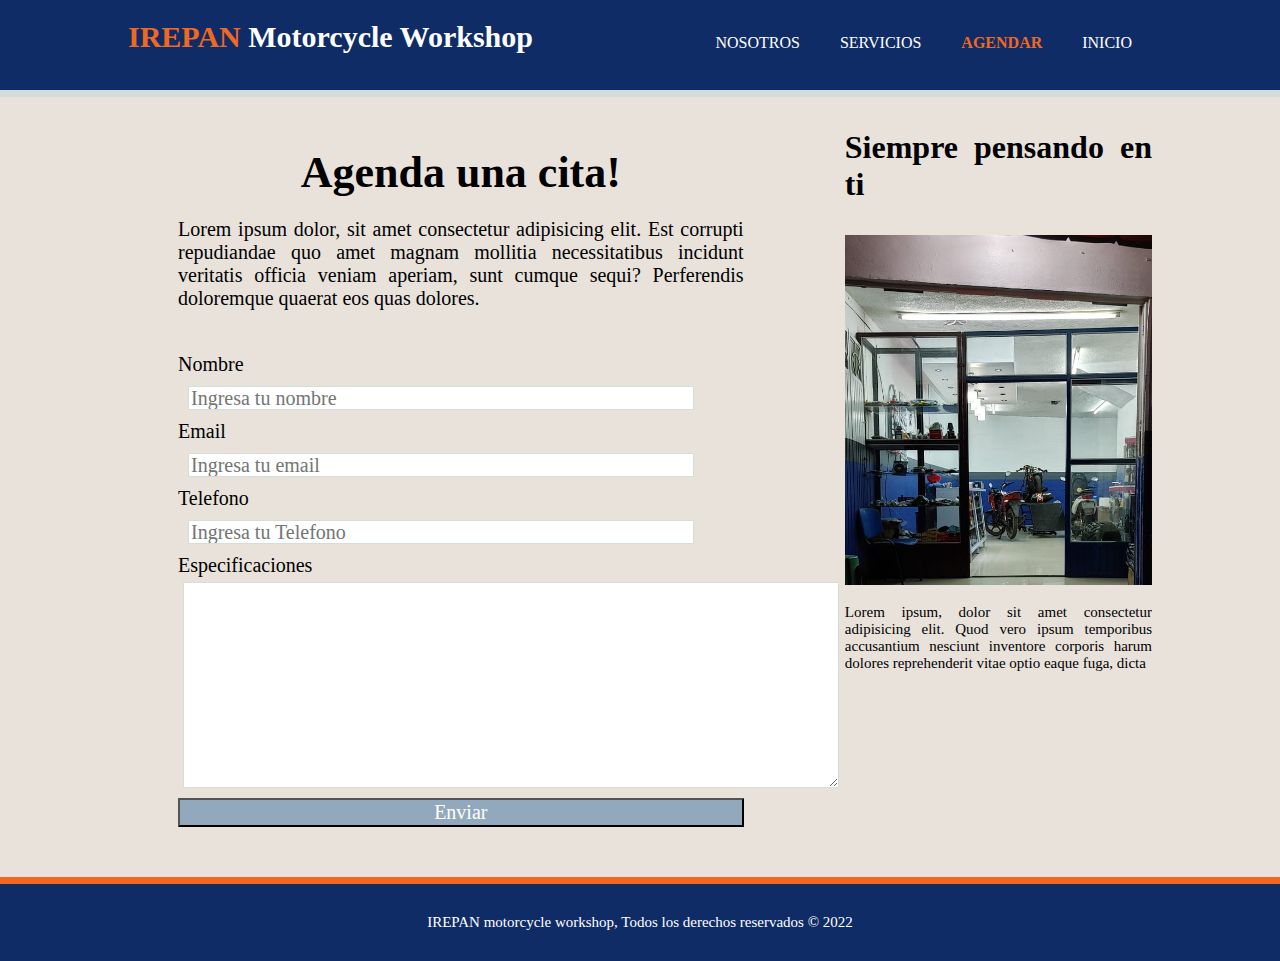
<file: Pagina web/agendar.html>
<!DOCTYPE html>
<html lang="en">
<head>
    <meta charset="UTF-8">
    <meta http-equiv="X-UA-Compatible" content="IE=edge">
    <meta name="viewport" content="width=device-width, initial-scale=1.0">
    <title>Agendar</title>
    <link rel="stylesheet"  href="estilos.css" type="text/css" > 
    <script type="text/javascript" src="codigo.js"></script>
    
</head>
<body>

    <header>
        <div class="contenedor">
            <div id="marca">
                <h1><span class="resaltado">IREPAN </span>Motorcycle Workshop</h1>
               

            </div>
            <nav>
                <ul>
                    <li ><a href="Index.html">Inicio</a></li>
                    <li class="activo"><a href="Agendar.html">Agendar</a></li>
                    <li ><a href="Servicios.html">Servicios</a></li>
                    <li ><a href="Nosotros.html">Nosotros</a></li>
                </ul>
            </nav>
        </div>
    </header>

    <section id="video">
        <div class="contenedor">
 
            <article id="columna1">

                <div class="formulario">
                   
                <h1>Agenda una cita!</h1>
                <p>Lorem ipsum dolor, sit amet consectetur adipisicing elit. Est corrupti repudiandae quo amet magnam
                mollitia necessitatibus incidunt veritatis officia veniam aperiam, sunt cumque sequi? Perferendis
                doloremque quaerat eos quas dolores.</p>
                <br>
                <form action="registrar.php" class="formuLarios" id= "formularios" name="formularios" method= "POST">
                    <label>Nombre </label>
                    <input type="text" name="Nombre" placeholder="Ingresa tu nombre" required>
                    <br>
                    <label>Email </label>
                    <input type="email" name="Email" placeholder="Ingresa tu email" required>
                    <br>
                    <label>Telefono </label>
                    <input type="text" name="Telefono" placeholder="Ingresa tu Telefono" required>
                    <br>
                    <label>Especificaciones </label>
                    <textarea name="Mensaje" id="" cols="30" rows="10"></textarea>
                    <br>

                   <button type="submit" name="enviar">Enviar</button>
               </form>
           
  
                </div>
            
                 
             </article>
        
 
             <aside id="lateral">
                    <h3>Siempre pensando en ti</h3>
                    <img src="Imagenes/6.jpeg" width="100%">
                         <p>Lorem ipsum, dolor sit amet consectetur adipisicing elit. Quod vero ipsum 
                            temporibus accusantium nesciunt inventore corporis harum dolores reprehenderit 
                            vitae optio eaque fuga, dicta</p>
                            
             </aside>

            </section>
        </div>

        <footer>
            <p>IREPAN motorcycle workshop, Todos los derechos reservados &copy; 2022</p>
        </footer>
    
</body>
</html>
</file>
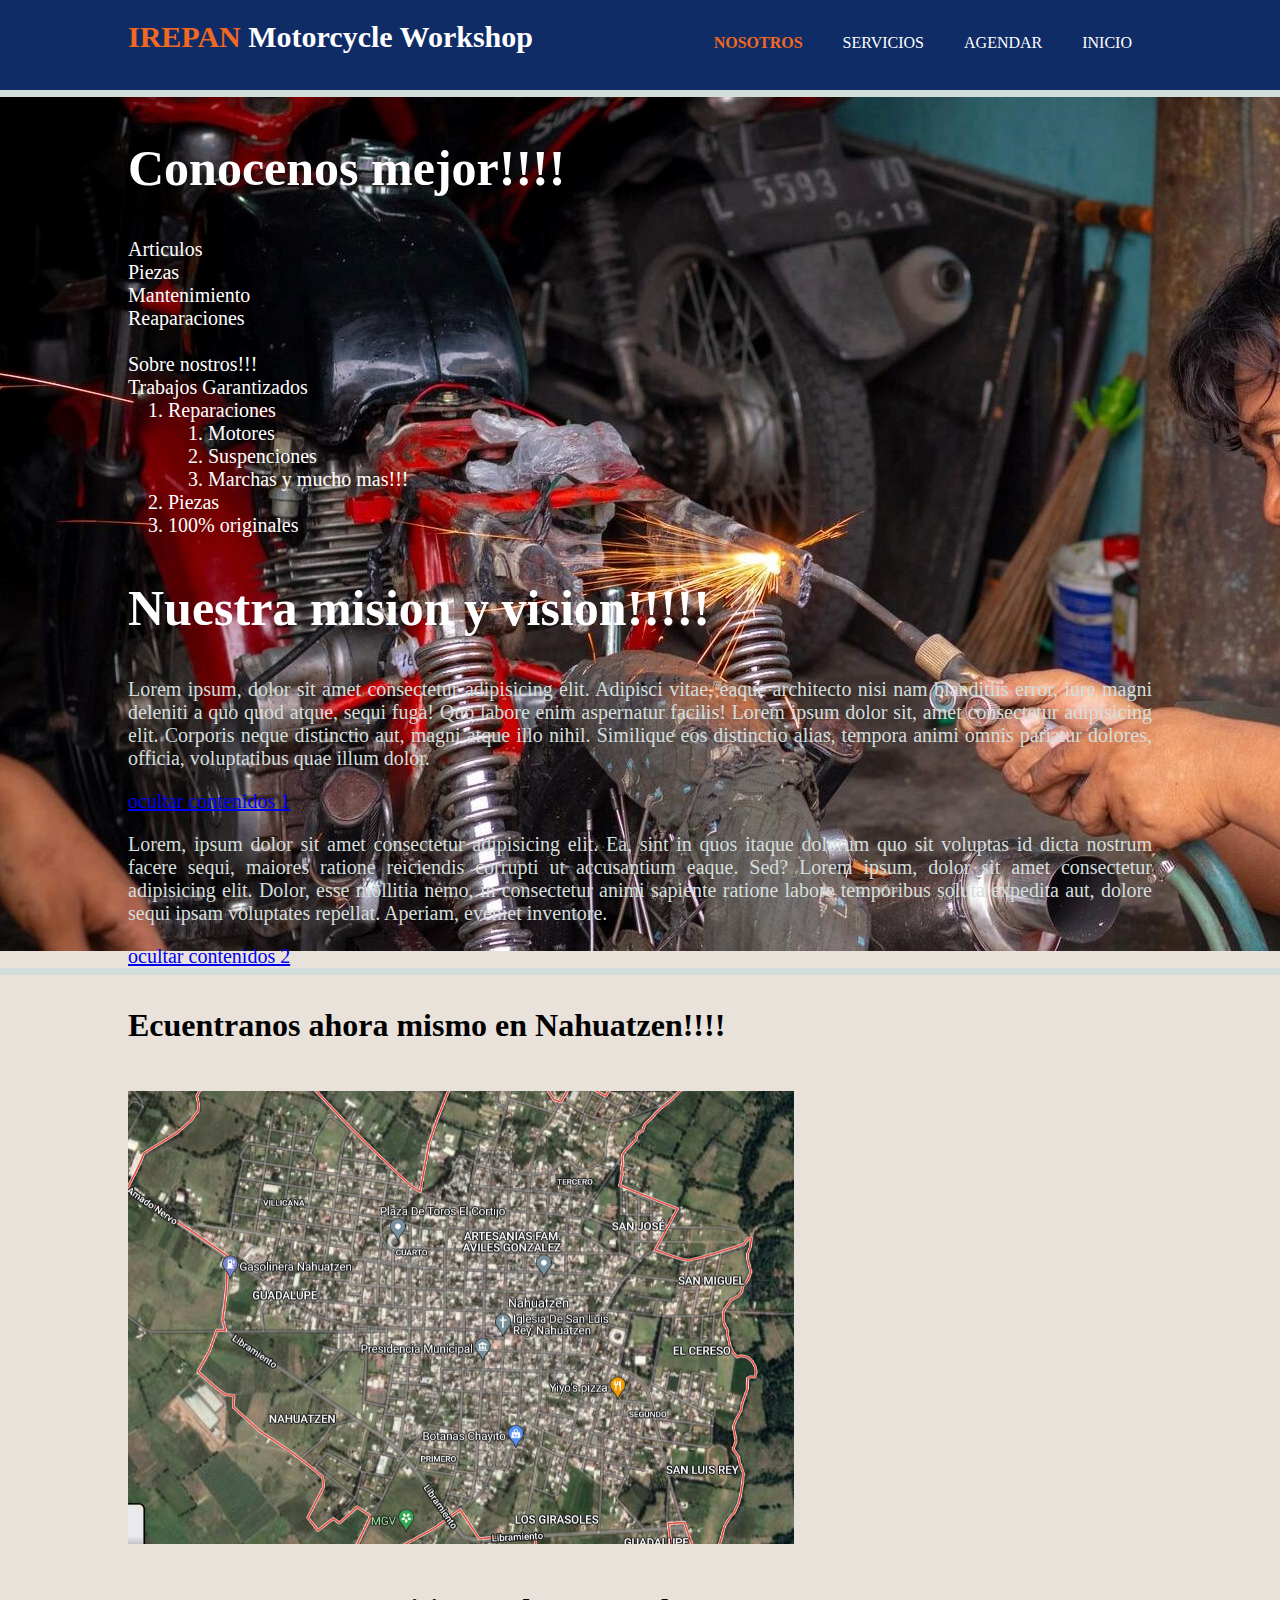
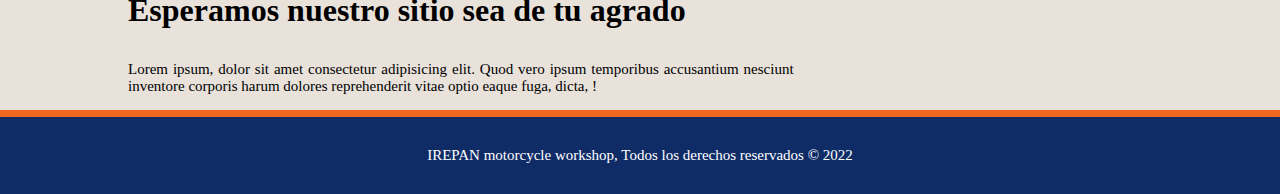
<file: Pagina web/Nosotros.html>
<!DOCTYPE html>
<html lang="en">
<head>
    <meta charset="UTF-8">
    <meta http-equiv="X-UA-Compatible" content="IE=edge">
    <meta name="viewport" content="width=device-width, initial-scale=1.0">
    <title>Nosotros</title>
    <link rel="stylesheet"  href="estilos.css" type="text/css" > 
    <script type="text/javascript" src="codigo.js"></script>

    <script lenguaje="javascript">
            var reply = prompt("Buenas, cual es tu nombre?","")
            alert ("es un gusto tenerte aqui " + reply + "! esperamos ternete en nuestras instalaciones pronto")
    </script>
</head>
<body >

    <header>
        <div class="contenedor">
            <div id="marca">
                <h1><span class="resaltado">IREPAN </span>Motorcycle Workshop</h1>
               

            </div>
            <nav>
                <ul>
                    <li ><a href="Index.html">Inicio</a></li>
                    <li ><a href="Agendar.html">Agendar</a></li>
                    <li ><a href="Servicios.html">Servicios</a></li>
                    <li class="activo"><a href="Nosotros.html">Nosotros</a></li>
                </ul>
            </nav>
        </div>
    </header>

    <section id="banner">
        <div class="contenedor">
            <h2>Conocenos mejor!!!!</h2>

            <ul>
                <li>Articulos
                    <ul>
                        <li>Piezas</li>
                        <li>Mantenimiento</li>
                        <li>Reaparaciones</li>
                    </ul>
                    <br>
                </li>
                <li>Sobre nostros!!!
                    <ul>
                        <li>
                            Trabajos Garantizados
                            <ol>
                                <li>Reparaciones
                                    <ol>
                                        <li>Motores</li>
                                        <li>Suspenciones</li>
                                        <li>Marchas y mucho mas!!!</li>
                                    </ol>
                                </li>
                                <li>Piezas</li>
                                <li>100% originales</li>
                            </ol>
                        </li>
                        <h2>Nuestra mision y vision!!!!!</h2>
                    
                            <p id="contenidos_1">Lorem ipsum, dolor sit amet consectetur adipisicing elit. Adipisci vitae, eaque architecto nisi nam blanditiis error, iure magni deleniti a quo quod atque, sequi fuga! Quo labore enim aspernatur facilis! Lorem ipsum dolor sit, amet consectetur adipisicing elit. Corporis neque distinctio aut, magni atque illo nihil. Similique eos distinctio alias, tempora animi omnis pariatur dolores, officia, voluptatibus quae illum dolor.</p>
                            <a  id="enlace_1" href="#" onclick="muestraoculta('1'); return false;">ocultar contenidos 1</a>
                          
                            <p id="contenidos_2">Lorem, ipsum dolor sit amet consectetur adipisicing elit. Ea, sint in quos itaque dolorum quo sit voluptas id dicta nostrum facere sequi, maiores ratione reiciendis corrupti ut accusantium eaque. Sed? Lorem ipsum, dolor sit amet consectetur adipisicing elit. Dolor, esse mollitia nemo, in consectetur animi sapiente ratione labore temporibus soluta expedita aut, dolore sequi ipsam voluptates repellat. Aperiam, eveniet inventore.</p>
                        
                            <a  id="enlace_2" href="#" onclick="muestraoculta('2'); return false;">ocultar contenidos 2</a>
                    </ul>
                </li>
            </ul>
        </div>
    </section>

    <div class="contenedor">
 
        <article id="columna1">

            <div >
                <h3>Ecuentranos ahora mismo en Nahuatzen!!!!</h3>
                <img src="Imagenes/mapa.png" width="100%">

                <h3>Esperamos nuestro sitio sea de tu agrado</h3>
                <p >Lorem ipsum, dolor sit amet consectetur adipisicing elit. Quod vero ipsum 
                temporibus accusantium nesciunt inventore corporis harum dolores reprehenderit 
                vitae optio eaque fuga, dicta, !</p>
                
            </div>
        
             
         </article>

    </div>

</section>

    


    <footer>
        <p>IREPAN motorcycle workshop, Todos los derechos reservados &copy; 2022</p>
    </footer>
    
</body>
</html>
</file>
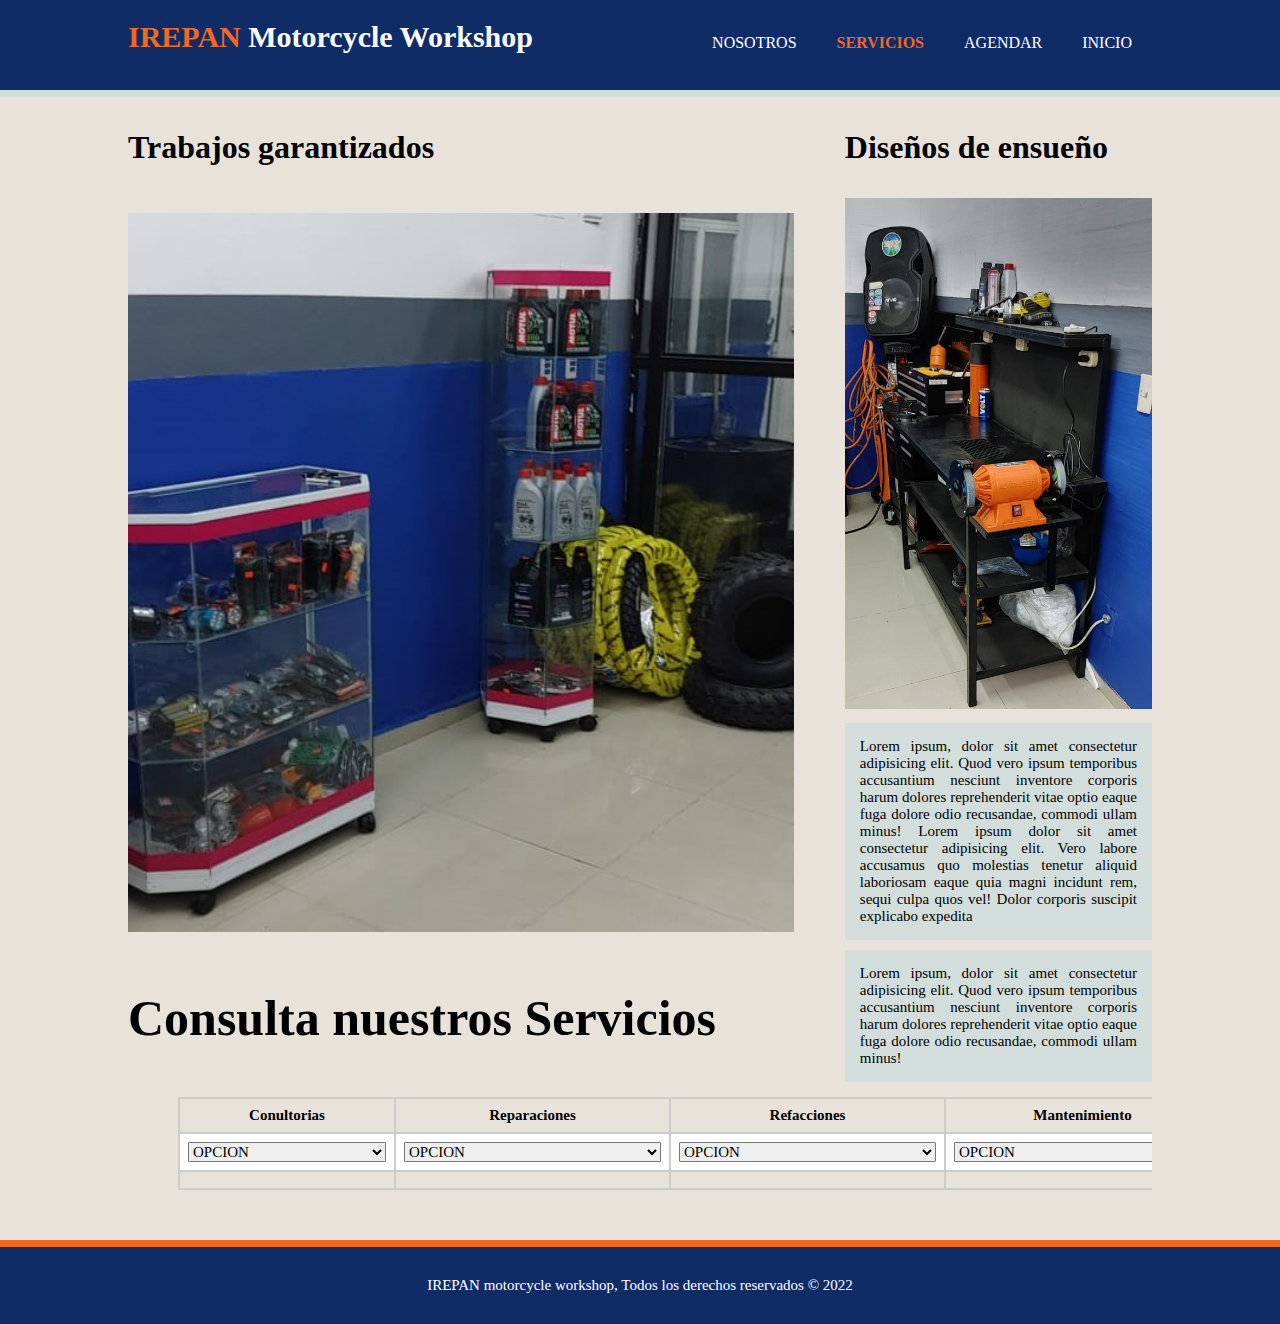
<file: Pagina web/Servicios.html>
<!DOCTYPE html>
<html lang="en">
<head>
    <meta charset="UTF-8">
    <meta http-equiv="X-UA-Compatible" content="IE=edge">
    <meta name="viewport" content="width=device-width, initial-scale=1.0">
    <title>Servicios</title>
    <link rel="stylesheet"  href="estilos.css" type="text/css" > 
</head>
<body>

    <header>
        <div class="contenedor">
            <div id="marca">
                <h1><span class="resaltado">IREPAN </span>Motorcycle Workshop</h1>
               

            </div>
            <nav>
                <ul>
                    <li ><a href="Index.html">Inicio</a></li>
                    <li ><a href="Agendar.html">Agendar</a></li>
                    <li class="activo"><a href="Servicios.html">Servicios</a></li>
                    <li ><a href="Nosotros.html">Nosotros</a></li>
                </ul>
            </nav>
        </div>
    </header>

    <section id="Index">
        <div class="contenedor">
 
            <article id="columna1">

                <div >
                    <h3>Trabajos garantizados</h3>
                    <img src="Imagenes/3.jpeg" width="100%">

                    <h2>Consulta nuestros Servicios</h2>
                    <div id="tablas">
                        <table class="deafult">
                            <tr>
                                <th scope="row">Conultorias</th>
                                <th>Reparaciones</th>
                                <th>Refacciones</th>
                                <th>Mantenimiento</th>
                                
                            </tr>
                              <tr>
                                <th>
                                    <select name="Conultorias"> 
                                        <option value="1">OPCION </option>
                                        <option value="1">OPCION OPCION OPCION</option>
                                        <option value="1">OPCION</option>
                                        <option value="1">OPCION</option>
                                        <option value="1">OPCION</option>
                                        <option value="1">OPCION</option>
                                        <option value="1">OPCION</option>
                                        
                                </select>
                                </th>
                                <td>
                                    <select name="Reparaciones"> 
                                    <option value="0">OPCION </option>
                                    <option value="1">OPCION OPCION OPCION OPCION</option>
                                    <option value="2">OPCION</option>
                                    <option value="3">OPCION</option>
                                    <option value="4">OPCION</option>
                                    <option value="5">OPCION</option>
                                    
                                    </select>
                                </td>
                                <td>
                                    <select name="Refacciones"> 
                                        <option value="0">OPCION </option>
                                        <option value="1">OPCION OPCION OPCION OPCION</option>
                                        <option value="2">OPCION</option>
                                        <option value="3">OPCION</option>
                                        <option value="4">OPCION</option>
                                        <option value="5">OPCION</option>
                                    </select>
                
                                </td>
                                <td>
                                    <select name="Mantenimiento"> 
                                        <option value="0">OPCION </option>
                                        <option value="1">OPCION OPCION OPCION OPCION</option>
                                        <option value="2">OPCION</option>
                                        <option value="3">OPCION</option>
                                        <option value="4">OPCION</option>
                                        <option value="5">OPCION</option>
                                        
                                    </select>
                                </td>
                                
                              </tr>
                
                              <tr>
                                <th></th>
                                <td></td>
                                <td></td>
                                <td></td>
                               
                                
                              
                        </table>
                    </div>
                    
                </div>
            
                 
             </article>
 
             <aside id="lateral">
                <h3>Diseños de ensueño</h3>
                <img src="Imagenes/1.jpeg" width="100%">
                <p class="sombra" >Lorem ipsum, dolor sit amet consectetur adipisicing elit. Quod vero ipsum 
                    temporibus accusantium nesciunt inventore corporis harum dolores reprehenderit 
                    vitae optio eaque fuga dolore odio recusandae, commodi ullam minus! 
                    Lorem ipsum dolor sit amet consectetur adipisicing elit. Vero labore accusamus 
                    quo molestias tenetur aliquid laboriosam eaque quia magni incidunt rem, sequi 
                    culpa quos vel! Dolor corporis suscipit explicabo expedita</p>

                    <p class="sombra" >Lorem ipsum, dolor sit amet consectetur adipisicing elit. Quod vero ipsum 
                        temporibus accusantium nesciunt inventore corporis harum dolores reprehenderit 
                        vitae optio eaque fuga dolore odio recusandae, commodi ullam minus! 
                    </p>
    

             </aside>
        </div>

    </section>
    


    <footer>
        <p>IREPAN motorcycle workshop, Todos los derechos reservados &copy; 2022</p>
    </footer>
</body>
</html>
</file>
<file: Pagina web/estilos.css>
@import url('https://fonts.googleapis.com/css2?family=Bebas+Neue&display=swap');
.eslogan{
    color:#fff;
    font-family: 'Noto Serif Display', serif;
    font-size: 72px;
}
#banner{
   min-height: 630px; 
   background: url(Imagenes/banner.jpg) no-repeat;
   text-align: left;
   color:#fff;
   font-family: 'Noto Serif Display', serif;
   border-bottom: 7px solid #D3DEDC;
}

#banner p{
    color: #D3DEDC;
    font-size: 20px;
    text-align: justify;
}

header{
    background-color: #0F2C67;
    padding-top: 20px;
    min-height: 70px;
    border-bottom: 7px solid #D3DEDC;
}

header #marca h1{
    float: left;
    margin: 0%;
    color: #fff;
    font-family: 'Noto Serif Display', serif;
}

header nav{
    float: right;
    margin-top: 10px;
}

.resaltado{
    color: #F16821;
    font-weight: bold;
}
header .activo a{
    color: #F16821;
    font-weight: bold;
    font-family: 'Noto Serif Display', serif;
   
}

header a:hover{
    color: #FAB95B;
    font-weight: bold;
}

header a{
    color: #fff;
    text-decoration: none;
    text-transform: uppercase;
    font-size: 16px;
}

header li
{
    float: right;
    display: inline;
    padding: 0 20px 0 20px;
}

body{
    font: 15px arial;
    padding: 0%;
    margin: 0%;
    background-color: #E8E2DB;
    font-family: 'Noto Serif Display', serif;
}
.contenedor{
    width: 80%;
    margin: auto;
    overflow: hidden;
    font-family: 'Noto Serif Display', serif;
}
ul{
    margin: 0%;
    padding: 0%;
}

#sorpresa{
    padding: 15px;
    color: #FAB95B;
    background: #0F2C67;
    border-bottom: 7px solid #F16821;
   
}
#sorpresa h1
{
    text-align: center;
    font-size: 32px;
}

#cajas{
    margin-top: 20px;
}
#cajas .caja{
    float: left;
    text-align: center;
    width: 30%;
    padding: 10px;
}

footer{
    padding: 15px;
    color: #fff;
    background-color: #0F2C67;
    text-align: center;
    border-top:7px solid #F16821;
    font-family: 'Noto Serif Display', serif;
}

aside#lateral{
    float: right;
    width: 30%;
    margin-top: 0;
    text-align: justify;
}

aside#lateral h3{
    font-size: 32px;
}


.sombra{
    padding: 15px;
    background-color: #D3DEDC;
    margin-top: 10px;
    margin-bottom: 10px;
}
article h1{
    font-size: 44px;
    margin: 0%;
    margin-top: 10px;
    text-align: center;
}
article h3{

    font-size: 32px;
}

article img{
    margin-top: 15px;
    margin-bottom: 12px;
}

article#columna1{
    text-align: justify;
    float: left;
    width: 65%;
}


article#columna2 h3{
    font-size: 32px;
}


audio{
    width: 785px;
    
}
.contenedor ul{
    font-size: 20px;
}
 .contenedor dd{
     font-size: 25px;
 }

 .contenedor h2{
     font-size: 50px;
 }

 button, input, select, textarea, option {
    font-family : inherit;
    font-size   : 100%;
    border-radius: 1px;
    
}

input, textarea{
    width: 100%;
    height: 35px;
    border: 1px solid #D3DEDC;
    margin-bottom: 5px;
}

textarea{
    height: 120px;
}

button[type="submit"]{
    background-color: #92A9BD;
    color: #fff;
    width: 100%;
    
}



div#tablas
{
    margin: 50px;
    text-align: center;
   
}

table 
{ 
    border: 1px solid rgb(179, 179, 179); 
    border-collapse: collapse; 
    width:100%;
   
  
} 

table td.shrink 
{ 
    white-space:nowrap 
} 

table td.expand 
{ 
    width: 99% 
}
 
  thead th:nth-child(1) {
    width: 30%;
  }
  
  thead th:nth-child(2) {
    width: 20%;
  }
  
  thead th:nth-child(3) {
    width: 15%;
  }
  
  thead th:nth-child(4) {
    width: 35%;
  }
  
  th, td {
    padding: 20px;
    width: 99% 
  }

  td, th {
    border: 2px solid #ccc;
    padding: 8px;
    
  }
  
  tr:nth-child(even) {
    background-color: #ffffff;
  }

.formulario{
    font-size: 20px;
    margin: 50px;
    
}

input{
    width: 500px;
    height: 20px;
    margin: 10px;
}

textarea{
    width: 650px;
    height: 200px;
    margin: 5px;

}
input #nombre{
    width: 550px;
    height: 20px;
    margin: 10px;

}

#enlace_1 #enlace_2{
    background-color: #F16821;
}
</file>
